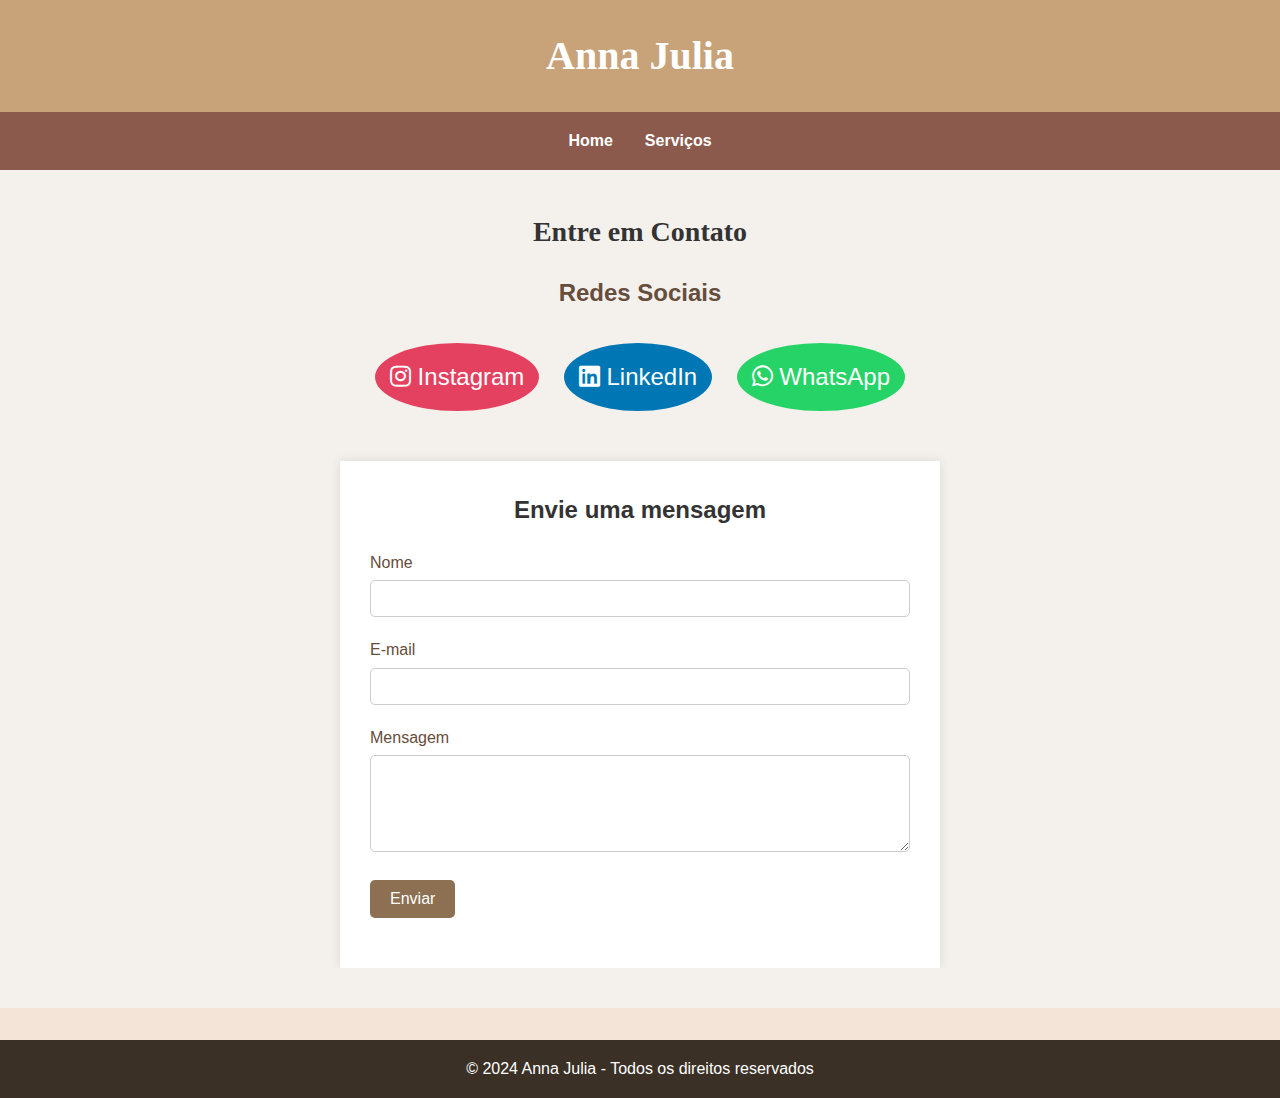
<file: contato.html>
<!DOCTYPE html>
<html lang="pt-BR">
<head>
    <meta charset="UTF-8">
    <meta name="viewport" content="width=device-width, initial-scale=1.0">
    <title>Contato - Anna Julia</title>
    <link rel="stylesheet" href="styles.css">
    <link rel="stylesheet" href="https://cdnjs.cloudflare.com/ajax/libs/font-awesome/5.15.4/css/all.min.css">
</head>
<body>
    <header>
        <div class="container">
            <h1>Anna Julia</h1>
        </div>
    </header>

    <nav>
        <div class="container">
        <ul>
            <li><a href="index.html">Home</a></li>
            <li><a href="servicos.html">Serviços</a></li>
        </ul>
        </div>
    </nav>

    <section class="contact">
        <div class="container">
            <h2>Entre em Contato</h2>

            <!-- Links para redes sociais -->
            <div class="social-media">
                <h3>Redes Sociais</h3>
                <a href="https://www.instagram.com/annazilli/" target="_blank" class="social-icon instagram">
                    <i class="fab fa-instagram"></i> Instagram
                </a>
                <a href="https://www.linkedin.com/in/anna-lech-3a2769156/" target="_blank" class="social-icon linkedin">
                    <i class="fab fa-linkedin"></i> LinkedIn
                </a>
                <a href="https://wa.me/5541992842828" target="_blank" class="social-icon whatsapp">
                    <i class="fab fa-whatsapp"></i> WhatsApp
                </a>
            </div>

            <!-- Formulário de contato -->
            <div class="contact-form">
                <h3>Envie uma mensagem</h3>
                <form action="submit-form.php" method="post">
                    <div class="form-group">
                        <label for="name">Nome</label>
                        <input type="text" id="name" name="name" required>
                    </div>
                    <div class="form-group">
                        <label for="email">E-mail</label>
                        <input type="email" id="email" name="email" required>
                    </div>
                    <div class="form-group">
                        <label for="message">Mensagem</label>
                        <textarea id="message" name="message" rows="5" required></textarea>
                    </div>
                    <div class="form-group">
                        <button type="submit">Enviar</button>
                    </div>
                </form>
            </div>
        </div>
    </section>

    <footer>
        <p>&copy; 2024 Anna Julia - Todos os direitos reservados</p>
    </footer>
</body>
</html>
</file>
<file: styles.css>
/* Estilos para a foto da Anna Julia */
.profile-pic {
    width: 150px;
    border-radius: 50%;
    display: block;
    margin: 0 auto;
    margin-bottom: 20px;
}
/* Estilos para o menu fixo */
.fixed-menu {
    position: fixed;
    right: 20px;
    top: 100px; /* Define a posição inicial do menu na vertical */
    width: 200px;
    background-color: #f4f1ed;
    border-radius: 8px;
    padding: 10px;
    box-shadow: 0 4px 6px rgba(0, 0, 0, 0.1);
}

.fixed-menu ul {
    list-style: none;
    padding: 0;
}

.fixed-menu ul li {
    margin-bottom: 10px;
}

.fixed-menu ul li a {
    text-decoration: none;
    color: #674d3c;
    font-weight: bold;
    display: block;
    padding: 10px;
    background-color: #fff;
    border-radius: 5px;
    transition: background-color 0.3s ease;
}

.titulo_menu_fixo {
    text-decoration: none;
    color: #674d3c;
    font-weight: bold;
    display: block;
    padding: 10px;
    border-radius: 5px;
    transition: background-color 0.3s ease;
    text-align: center;
}

.fixed-menu ul li a:hover {
    background-color: #8c7051;
    color: #fff;
}
.submenu{
    display: none;
}
.com-submenu:hover .submenu{
    display: block;
}
.hero {
    margin: 50px 0;
    text-align: center;
}

/* Seção de links para os serviços */
.services-links {
    text-align: center;
    margin: 50px 0;
}

.services-gallery {
    display: flex;
    justify-content: space-around;
}

.services-gallery a {
    text-decoration: none;
    color: #333;
    transition: transform 0.3s;
}

.services-gallery a:hover {
    transform: scale(1.05);
}

.services-gallery img {
    width: 150px;
    height: 150px;
    object-fit: cover;
    border-radius: 10px;
}

.carousel {
    overflow: hidden;
    width: 100%; /* Largura do container */
  }

  .clients-carousel {
    margin: 50px 0;
    text-align: center;
}

  .carousel-track {
    display: flex;
    width: max-content; /* Ajusta a largura do conteúdo para conter todas as imagens */
    animation: scroll 15s linear infinite;
  }
  
  .carousel-track img {
    width: 80px; /* Ajuste o tamanho das imagens conforme necessário */
    height: 80px;
    margin: 0 15px; /* Espaçamento entre as imagens */
  }
  
  @keyframes scroll {
    0% {
      transform: translateX(0);
    }
    100% {
      transform: translateX(-50%);
    }
  }
  
  
/* Carrossel de logos dos clientes */
/*
.clients-carousel {
    margin: 50px 0;
    text-align: center;
}

.carousel {
    display: flex;
    justify-content: space-around;
    overflow-x: auto;
    scroll-behavior: smooth;
}

.carousel img {
    width: 100px;
    height: auto;
    margin: 0 10px;
    transition: transform 0.3s;
}

.carousel img:hover {
    transform: scale(1.1);
}
*/

* {
    margin: 0;
    padding: 0;
    box-sizing: border-box;
}

body {
    font-family: 'Arial', sans-serif;
    background-color: #f4e3d7; /* Fundo em tom terroso suave */
    color: #3b3026; /* Texto em cor terrosa escura */
    line-height: 1.6;
}

header {
    background-color: #c8a379; /* Marrom claro */
    color: white;
    padding: 1.5rem 0;
    text-align: center;
}

nav {
    background-color: #8c5a4d; /* Tom terroso médio */
}

nav ul {
    list-style: none;
    display: flex;
    justify-content: center;
    padding: 1rem;
}

nav ul li {
    margin: 0 1rem;
}

nav ul li a {
    color: white;
    text-decoration: none;
    font-weight: bold;
}

nav ul li a:hover {
    color: #f4e3d7;
}

.container {
    width: 80%;
    margin: auto;
    overflow: hidden;
}

.section {
    padding: 2rem 0;
}

h1, h2 {
    font-family: 'Georgia', serif;
}

h1 {
    font-size: 2.5rem;
}

h2 {
    color: #8c5a4d;
    font-size: 2rem;
    margin-bottom: 1rem;
}

.portfolio-grid {
    display: flex;
    gap: 1rem;
}

.portfolio-item {
    flex: 1;
    text-align: center;
}

.portfolio-item img {
    max-width: 100%;
    border-radius: 5px;
    box-shadow: 0px 4px 6px rgba(0, 0, 0, 0.1);
}

footer {
    background-color: #3b3026; /* Tom terroso mais escuro */
    color: white;
    text-align: center;
    padding: 1rem 0;
    margin-top: 2rem;
}

.submenu{
    display: none;
}
.com-submenu:hover .submenu{
    display: block;
}
/* Estilos para a seção de contato */
.contact {
    padding: 40px 0;
    text-align: center;
    background-color: #f4f1ed;
}

.contact h2 {
    margin-bottom: 20px;
    font-size: 28px;
    color: #333;
}

.social-media {
    margin-bottom: 40px;
}

.social-media h3 {
    font-size: 24px;
    margin-bottom: 20px;
    color: #674d3c;
}

.social-icon {
    display: inline-block;
    margin: 10px;
    padding: 15px;
    border-radius: 50%;
    background-color: #f4f1ed;
    color: #fff;
    font-size: 24px;
    transition: background-color 0.3s ease;
    text-decoration: none;
}

.social-icon.instagram {
    background-color: #E4405F;
}

.social-icon.linkedin {
    background-color: #0077B5;
}

.social-icon.whatsapp {
    background-color: #25D366;
}

.social-icon:hover {
    opacity: 0.8;
}

.contact-form {
    max-width: 600px;
    margin: 0 auto;
    background-color: #fff;
    padding: 30px;
    box-shadow: 0 0 10px rgba(0, 0, 0, 0.1);
}

.contact-form h3 {
    margin-bottom: 20px;
    font-size: 24px;
    color: #333;
}

.form-group {
    margin-bottom: 20px;
    text-align: left;
}

.form-group label {
    display: block;
    margin-bottom: 5px;
    color: #674d3c;
}

.form-group input,
.form-group textarea {
    width: 100%;
    padding: 10px;
    border: 1px solid #ccc;
    border-radius: 5px;
}

.form-group input:focus,
.form-group textarea:focus {
    border-color: #8c7051;
}

.form-group button {
    background-color: #8c7051;
    color: #fff;
    border: none;
    padding: 10px 20px;
    font-size: 16px;
    border-radius: 5px;
    cursor: pointer;
    transition: background-color 0.3s ease;
}

.form-group button:hover {
    background-color: #674d3c;
}

.service {
    background-color: white;
    border-radius: 5px;
    padding: 20px;
    margin: 15px 0;
    box-shadow: 0 2px 5px rgba(0, 0, 0, 0.1);
    text-align: center;
}

.service h2 {
    color: #8B5E3C; /* Marrom médio */
    text-align: center;
}

.service img {
    max-width: 100%;
    height: auto;
    border-radius: 5px;}
</file>
